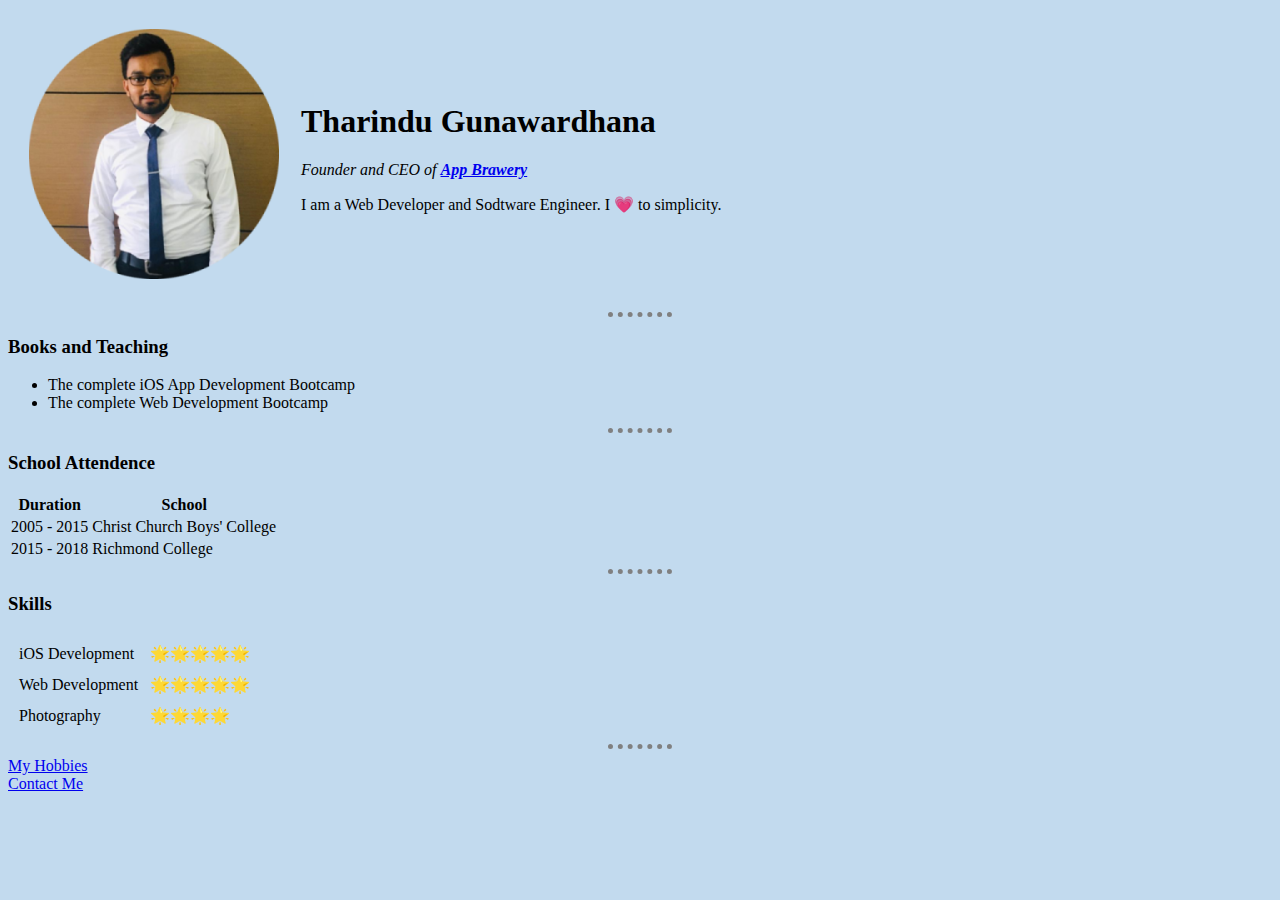
<file: Index.html>
<!DOCTYPE html>
<html>
    <head>
        <meta charset="utf-8">
        <title>💙Tharindu's Personal Site</title>
        <link rel="stylesheet" href="/css/styles.css">
       
    </head>
    <body >
        <table cellspacing = "20">
            <td><img src="Image/MyImage1.png" alt ="Tharindu profile picture"></td>
            <td><h1>Tharindu Gunawardhana</h1>
                <p><i>Founder and CEO of <b><a href = "http://www.google.com">App Brawery</a> </b></i></p>
                <p>I am a Web Developer and Sodtware Engineer. I 💗 to simplicity.</p></td>
        </table>
        
        
        <hr>
        <h3>Books and Teaching</h3>
        <ul>
            <li>The complete iOS App Development Bootcamp</li>
            <li>The complete Web Development Bootcamp</li>
        </ul>
        <hr>
        <h3>School Attendence</h3>
        <table >
            <thead>
                <th>Duration</th>
                <th>School</th>
            </thead>
            <tbody>
                <tr>
                    <td>2005 - 2015</td>
                    <td>Christ Church Boys' College</td>
                </tr>
                <tr>
                    <td>2015 - 2018</td>
                    <td>Richmond College</td>
                </tr>
            </tbody>
        </table>
        <hr>
        <h3>Skills</h3>
        <table cellspacing = "10">
            <tr>
                <td>iOS Development</td>
                <td>🌟🌟🌟🌟🌟</td>
            </tr>
            <tr>
                <td>Web Development</td>
                <td>🌟🌟🌟🌟🌟</td>
            </tr>
            <tr>
                <td>Photography</td>
                <td>🌟🌟🌟🌟</td>
            </tr>
        </table>
        <hr>
        <a href = "Hobbies.html">My Hobbies</a><br>
        <a href = "Contact.html">Contact Me</a>

    </body>
</html>
</file>
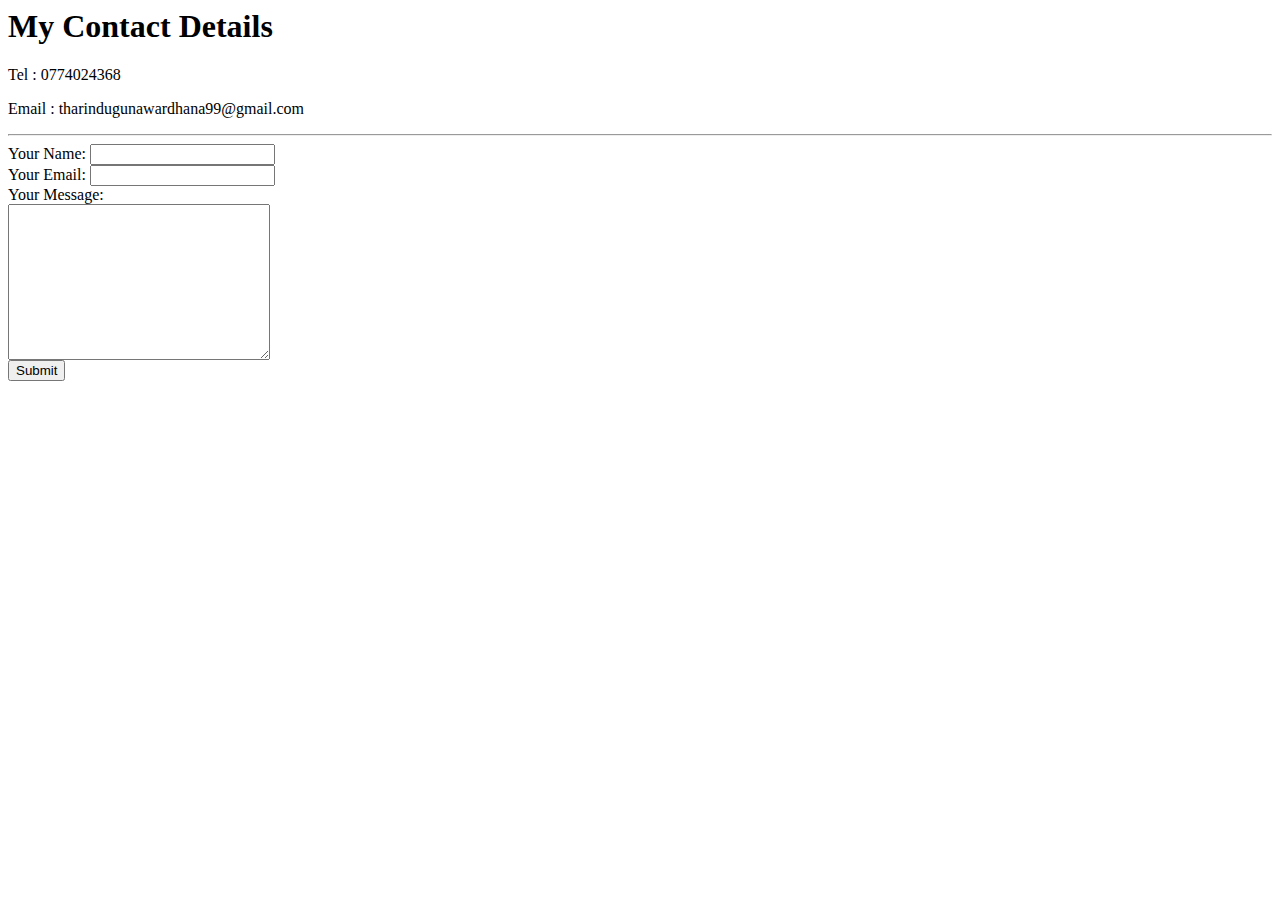
<file: Contact.html>
<html>
    <head>
        <meta charset = "utf-8">
        <title>Contact Me</title>
    </head>
    <body>
        <h1>My Contact Details</h1>
        <p>Tel : 0774024368</p>
        <p>Email : tharindugunawardhana99@gmail.com</p>
        <hr>
        <form action = "mailto:tharindugunawardhana99@gmail.com" method = "post">
            <lable>Your Name:</lable>
            <input type = "text" name = "yourName" value = ""><br>
            <lable>Your Email:</lable>
            <input type = "email" name = "youremail " value = ""><br>
            <lable>Your Message:</lable><br>
            <textarea name = "name" rows = "10" cols = "30"></textarea><br>
            <input type = "submit" name = "" >
        </form>
    </body>
</html>
</file>
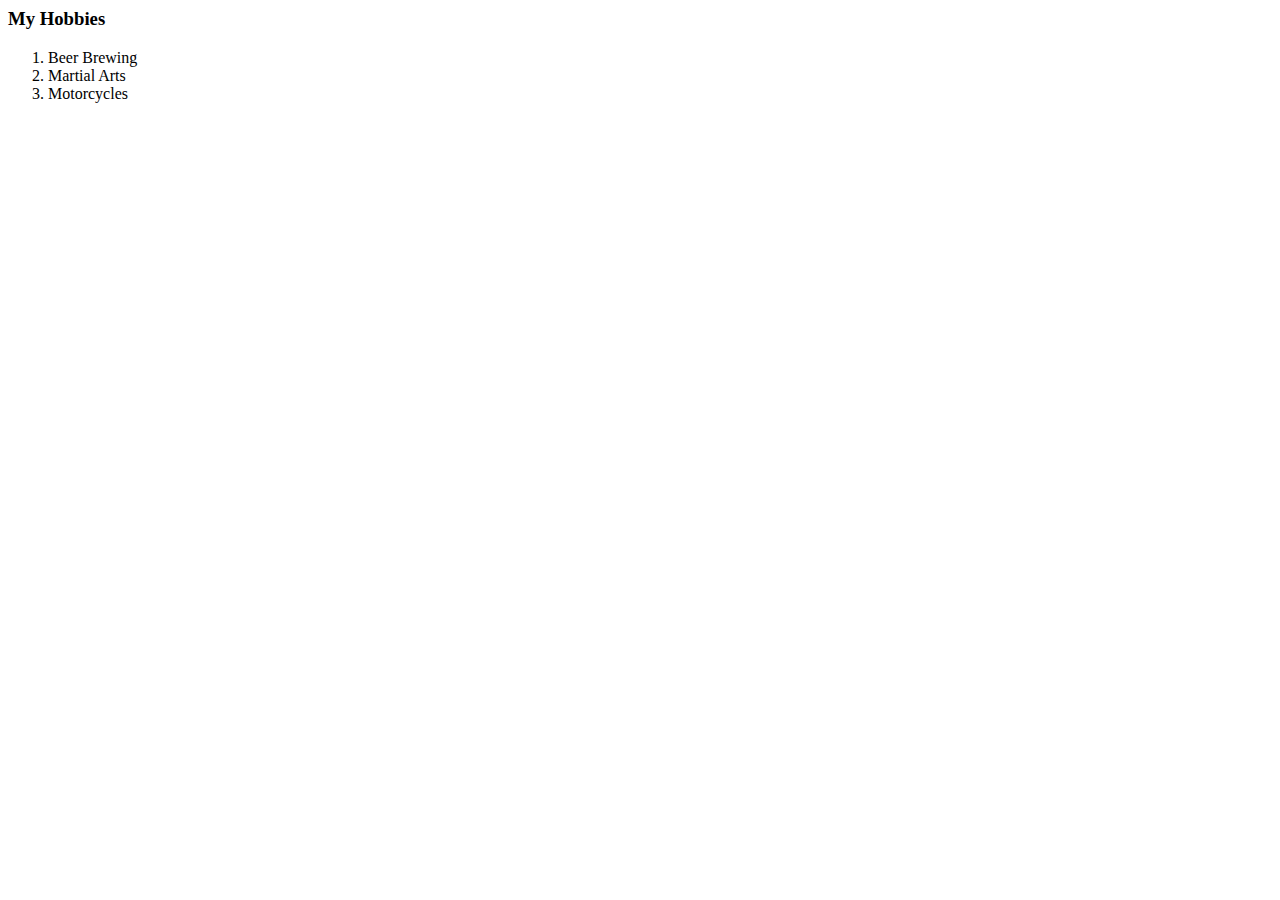
<file: Hobbies.html>
<html>
    <head>
        <meta charset = "utf-8">
        <title>My Hobbies</title>
    </head>
    <body>
        <h3>My Hobbies</h3>
        <ol>
            <li>Beer Brewing</li>
            <li>Martial Arts</li>
            <li>Motorcycles</li> 
        </ol>
    </body>
</html>
</file>
<file: css/styles.css>
body {
    background-color:#c2daee;
}
hr {
    
    border-style:none;
    border-top-style: dotted;
    border-color: gray;
    border-width: 5px;
    width : 5%;
}
</file>
